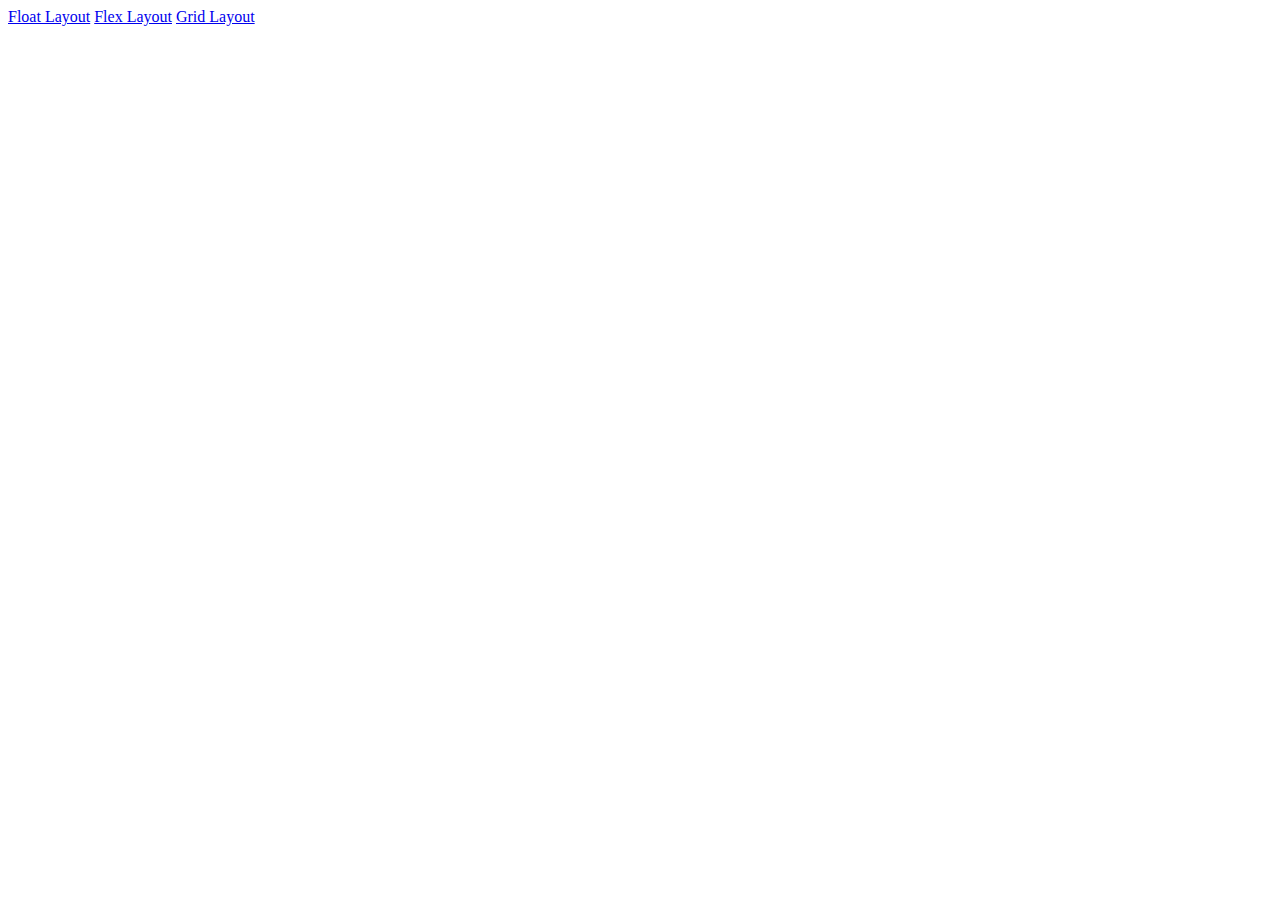
<file: index.html>
<html lang="en">
<head>
    <meta charset="UTF-8">
    <meta name="viewport" content="width=device-width, initial-scale=1.0">
    <title>Layout</title>
</head>
<body>
    <a href="float.html">Float Layout</a>
    <a href="flex.html">Flex Layout</a>
    <a href="grid.html">Grid Layout</a>
</body>
</html>
</file>
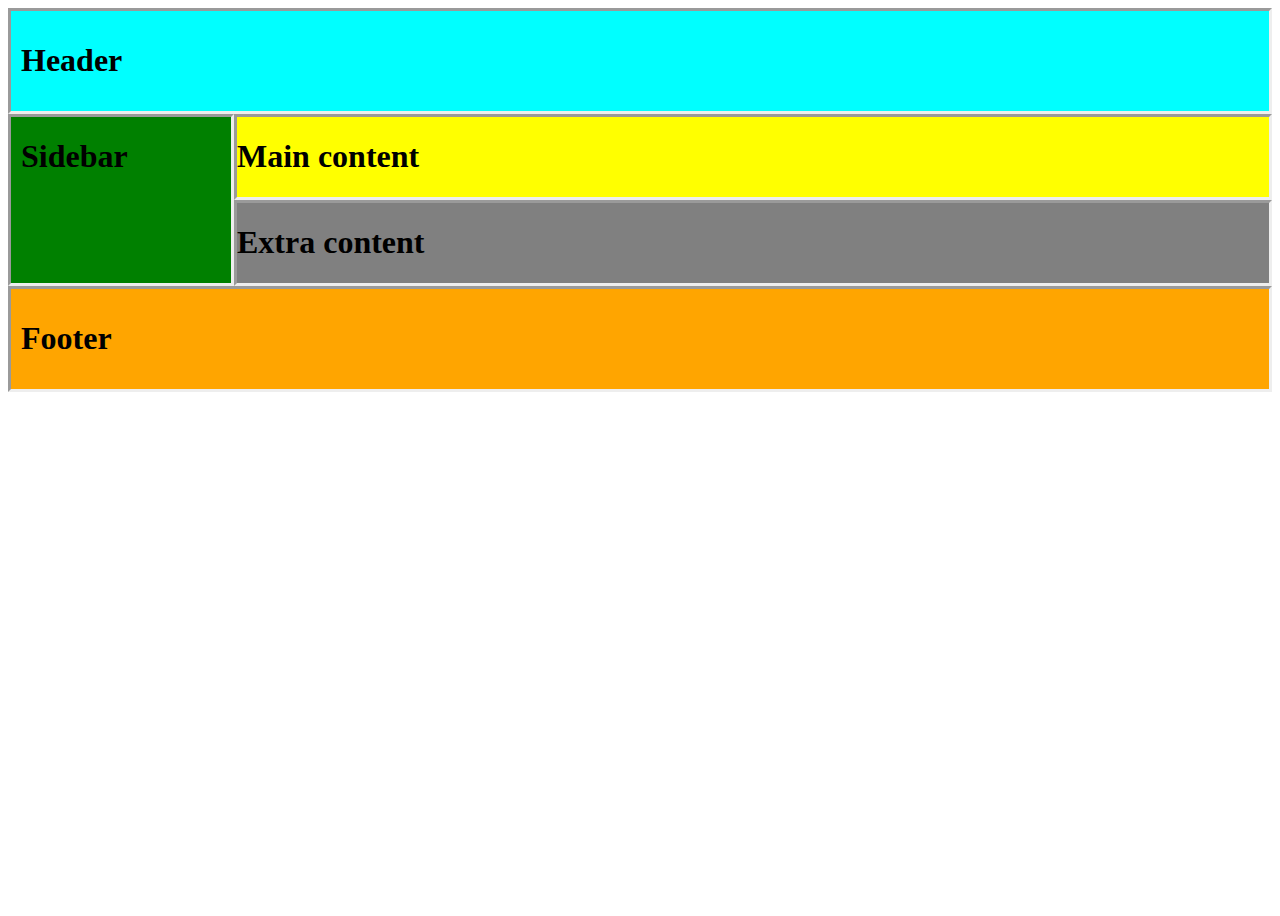
<file: flex.html>
<!DOCTYPE html>
<html>
    <head>
        <title>Flex</title>
        <meta charset="utf-8">
        <link rel="stylesheet" href="style_flex.css">
    </head>
    <body>
        
            <header>
                <h1>Header</h1>
            </header>
            <div class="container">
                <aside> 
                    <h1>Sidebar</h1>
                </aside>
                <main>
                    <section id="main">
                        <h1>Main content</h1>
                    </section>
                    <section id="extra">
                        <h1>Extra content</h1>
                    </section>
                </main>
            </div>
            <footer>
                <h1>Footer</h1>
            </footer>
        
    </body>
</html>
</file>
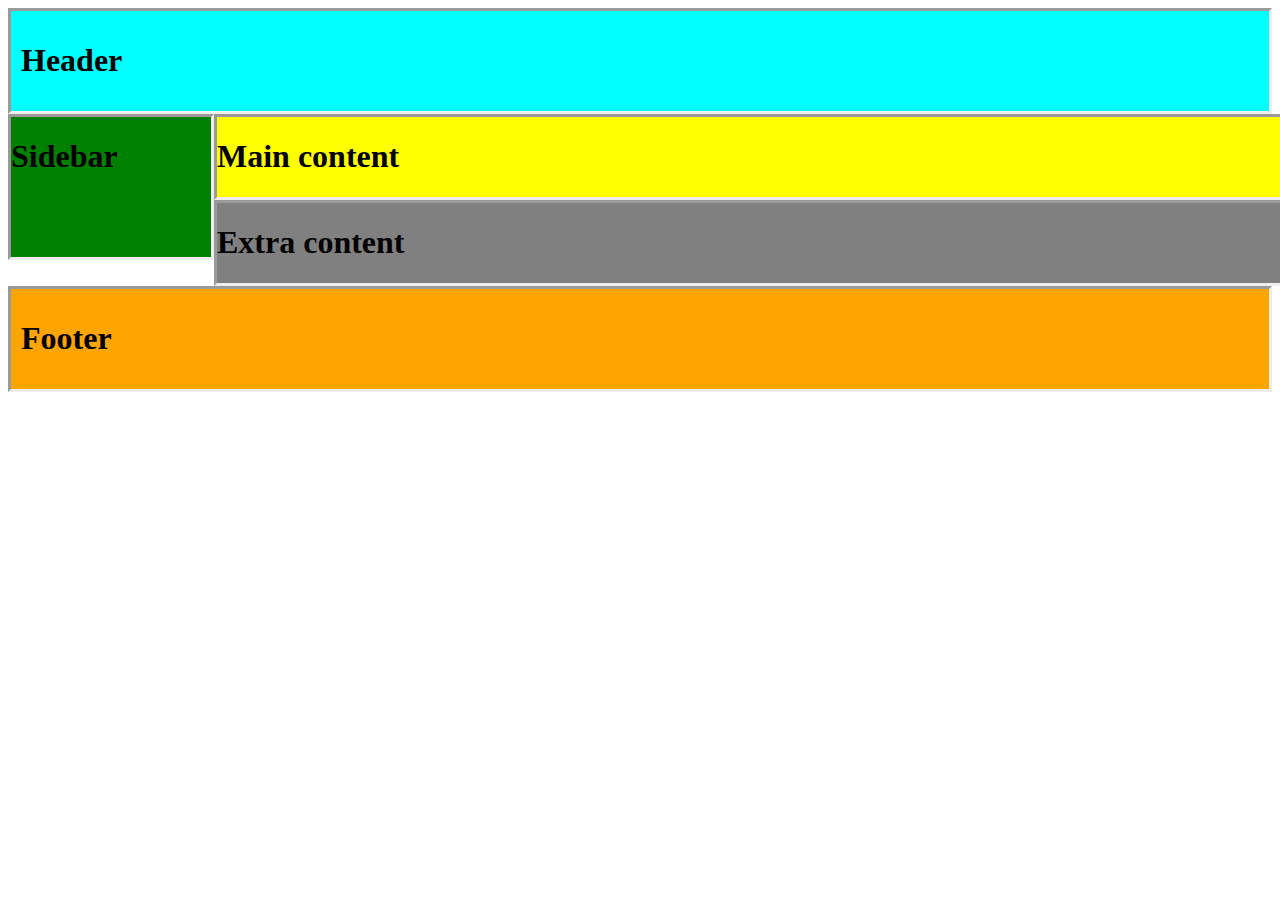
<file: float.html>
<!DOCTYPE html>
<html>
    <head>
        <title>Float</title>
        <meta charset="utf-8">
        <link rel="stylesheet" href="style_float.css">
    </head>
    <body>
        <header>
            <h1>Header</h1>
        </header>
        <aside> 
            <h1>Sidebar</h1>
        </aside>
        <main>
            <section id="main">
                <h1>Main content</h1>
            </section>
            <section id="extra">
                <h1>Extra content</h1>
            </section>
        </main>
        <footer>
            <h1>Footer</h1>
        </footer>
    </body>
</html>
</file>
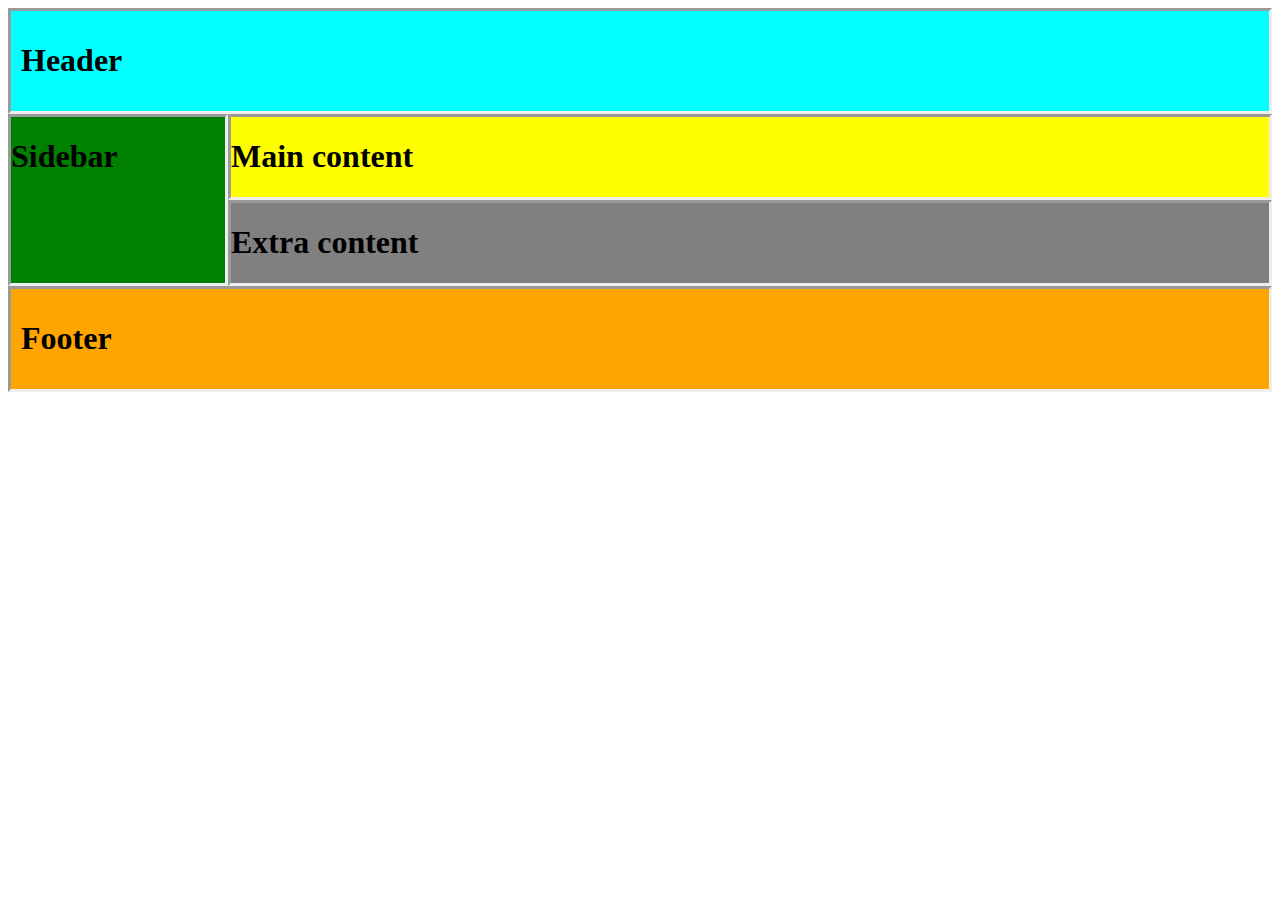
<file: grid.html>
<!DOCTYPE html>
<html>
    <head>
        <title>Grid</title>
        <meta charset="utf-8">
        <link rel="stylesheet" href="style_grid.css">
    </head>
    <body>
        <header>
            <h1>Header</h1>
        </header>
        <aside> 
            <h1>Sidebar</h1>
        </aside>
        <main>
            <section id="main">
                <h1>Main content</h1>
            </section>
            <section id="extra">
                <h1>Extra content</h1>
            </section>
        </main>
        <footer>
            <h1>Footer</h1>
        </footer>
    </body>
</html>
</file>
<file: style_flex.css>
body {
    min-height: 100vh;
    
  }
  .container {
    display: flex;
    flex-direction: row;
    flex: 1;
  }
  main {
    flex: 1;
  }
  aside {
    flex: 0 0 200px;
    padding: 0 10px;
    background-color: green;
    border-style: inset;
  }
  header{
    background-color: aqua;
    padding: 10px;
    border-style: inset;
  }
  footer{
    background-color: orange;
    padding: 10px;
    border-style: inset;
  }

  main #main{
      background-color: yellow;
      border-style: inset;
  }
  main #extra{
    background-color: grey;
    border-style: inset;
  }
</file>
<file: style_float.css>
header, footer{
    margin-left: 0px;
    margin-right: 0px;
    border-style: inset;
    
}
header{
    background-color: cyan;
    padding: 10px;
    border-style: inset;
}

main, aside{
    position: relative;
    
}

aside{
    float: left;
    width: 200px;
    height: 140px;
    border-style: inset;
   
    margin-left: 0px;
    background-color: green;

}
main #main{
    float: right;
    margin-right: -212px;
    background-color: yellow;
    
    width: 100%;
    border-style: inset;
    
}
main #extra{
    float: right;
    margin-right: -212px;
    background-color: grey;
    width: 100%;
    border-style: inset;
}
footer{
    margin-bottom: 0;
    background-color: orange;
    clear: both;
    padding: 10px;
}
</file>
<file: style_grid.css>
body{
    display: grid;
    grid-template-columns: 220px 1fr;
}
header{
    background-color: aqua;
    border-style: inset;
    padding: 10px;
    grid-row: 1;
    grid-column: 1/3;
}
main{
    grid-row: 2;
    grid-column: 2/3;
}
aside{
    grid-row: 2;
    grid-column: 1/2;
    background-color: green;
    border-style: inset;
}
footer{
    background-color: orange;
    border-style: inset;
    padding: 10px;
    grid-row: 3;
    grid-column: 1/3;
}

main #main{
    background-color: yellow;
    border-style: inset;
}
main #extra{
    background-color: grey;
    border-style: inset;
}
</file>
